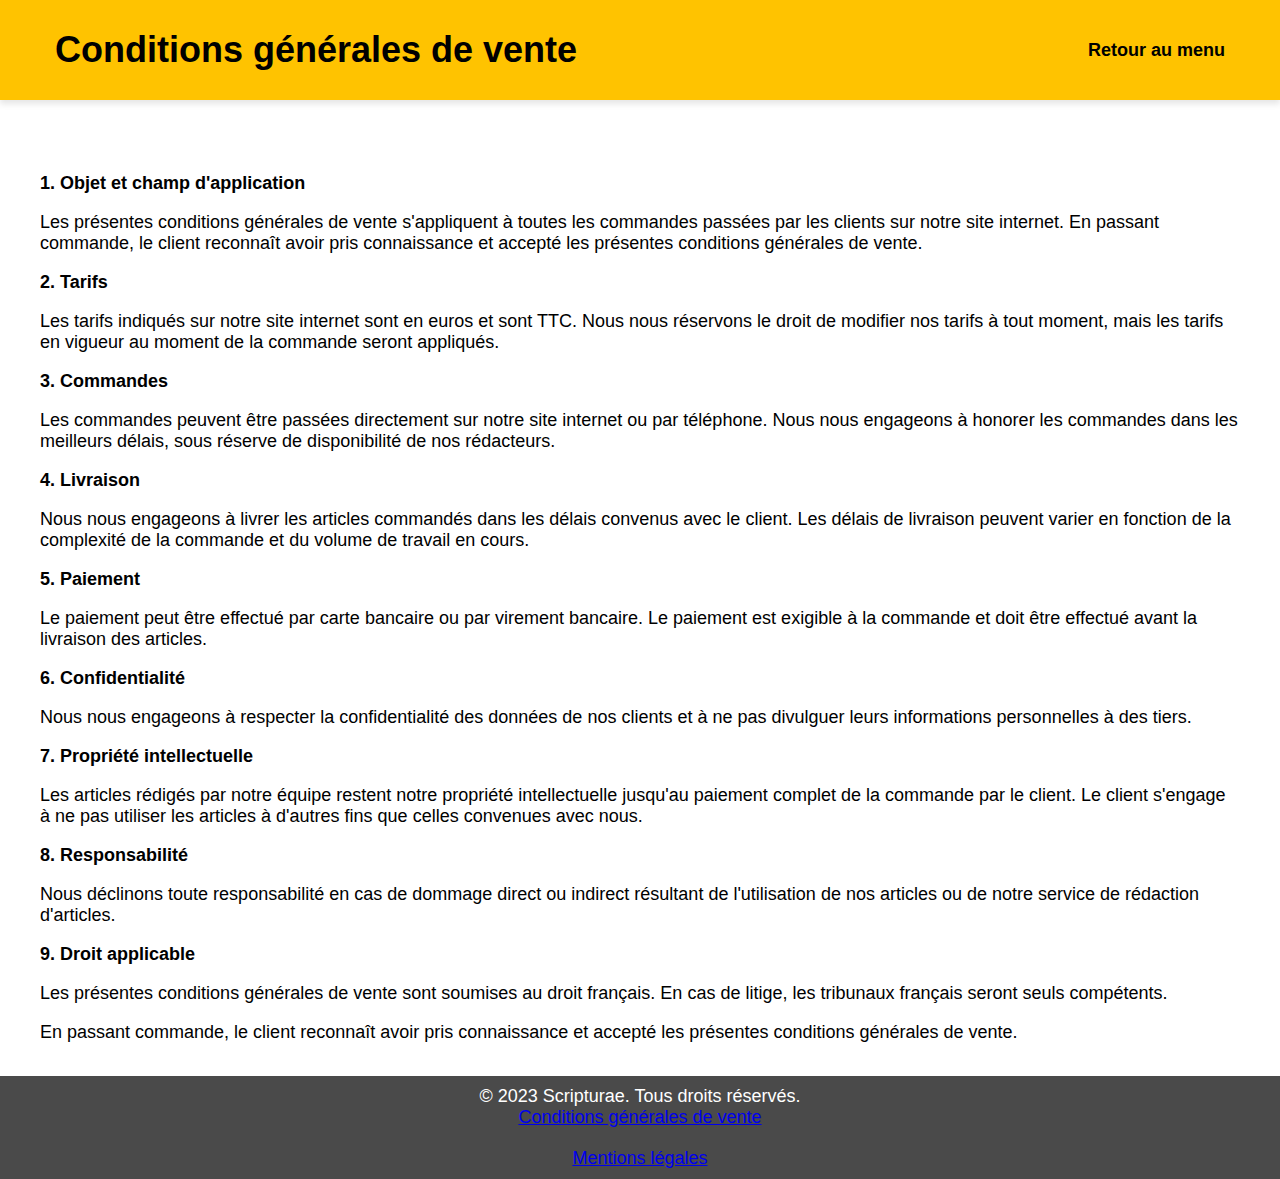
<file: CGV.html>
<!DOCTYPE html>
<html>
<head>
	<title>Titre de la page</title>
	<meta charset="utf-8">
	<meta name="viewport" content="width=device-width, initial-scale=1.0">
	<link rel="stylesheet" href="styles.css">
</head>

<!DOCTYPE html>
<html>
<head>
	<title>Conditions générales de vente</title>
	<meta charset="utf-8">
	<meta name="viewport" content="width=device-width, initial-scale=1.0">
	<link rel="stylesheet" href="styles.css">
</head>
<body >
	<header class="header-ombre">
		<h1 style="padding-left: 50px">Conditions générales de vente</h1>
        <a  href="index.html" style="padding-right: 50px" >Retour au menu </a>
	</header>

	<main class="container" class="cgv">
	<p><strong>1. Objet et champ d'application</strong></p>
	<p>Les présentes conditions générales de vente s'appliquent à toutes les commandes passées par les clients sur notre site internet. En passant commande, le client reconnaît avoir pris connaissance et accepté les présentes conditions générales de vente.</p>

	<p><strong>2. Tarifs</strong></p>
	<p>Les tarifs indiqués sur notre site internet sont en euros et sont TTC. Nous nous réservons le droit de modifier nos tarifs à tout moment, mais les tarifs en vigueur au moment de la commande seront appliqués.</p>

	<p><strong>3. Commandes</strong></p>
	<p>Les commandes peuvent être passées directement sur notre site internet ou par téléphone. Nous nous engageons à honorer les commandes dans les meilleurs délais, sous réserve de disponibilité de nos rédacteurs.</p>

	<p><strong>4. Livraison</strong></p>
	<p>Nous nous engageons à livrer les articles commandés dans les délais convenus avec le client. Les délais de livraison peuvent varier en fonction de la complexité de la commande et du volume de travail en cours.</p>

	<p><strong>5. Paiement</strong></p>
	<p>Le paiement peut être effectué par carte bancaire ou par virement bancaire. Le paiement est exigible à la commande et doit être effectué avant la livraison des articles.</p>

	<p><strong>6. Confidentialité</strong></p>
	<p>Nous nous engageons à respecter la confidentialité des données de nos clients et à ne pas divulguer leurs informations personnelles à des tiers.</p>

	<p><strong>7. Propriété intellectuelle</strong></p>
	<p>Les articles rédigés par notre équipe restent notre propriété intellectuelle jusqu'au paiement complet de la commande par le client. Le client s'engage à ne pas utiliser les articles à d'autres fins que celles convenues avec nous.</p>

	<p><strong>8. Responsabilité</strong></p>
	<p>Nous déclinons toute responsabilité en cas de dommage direct ou indirect résultant de l'utilisation de nos articles ou de notre service de rédaction d'articles.</p>

	<p><strong>9. Droit applicable</strong></p>
	<p>Les présentes conditions générales de vente sont soumises au droit français. En cas de litige, les tribunaux français seront seuls compétents.</p>

	<p>En passant commande, le client reconnaît avoir pris connaissance et accepté les présentes conditions générales de vente.</p>
    </main>
</body>
<footer>
    <p>&copy; 2023 Scripturae. Tous droits réservés.</p>
    <p class="cgv"><a href="cgv.html" class="footer-link">Conditions générales de vente</a></p>
    <p class="mentions-legales"><a href="mentions-legales.html" class="footer-link">Mentions légales</a></p>
</footer>
</html>
</file>
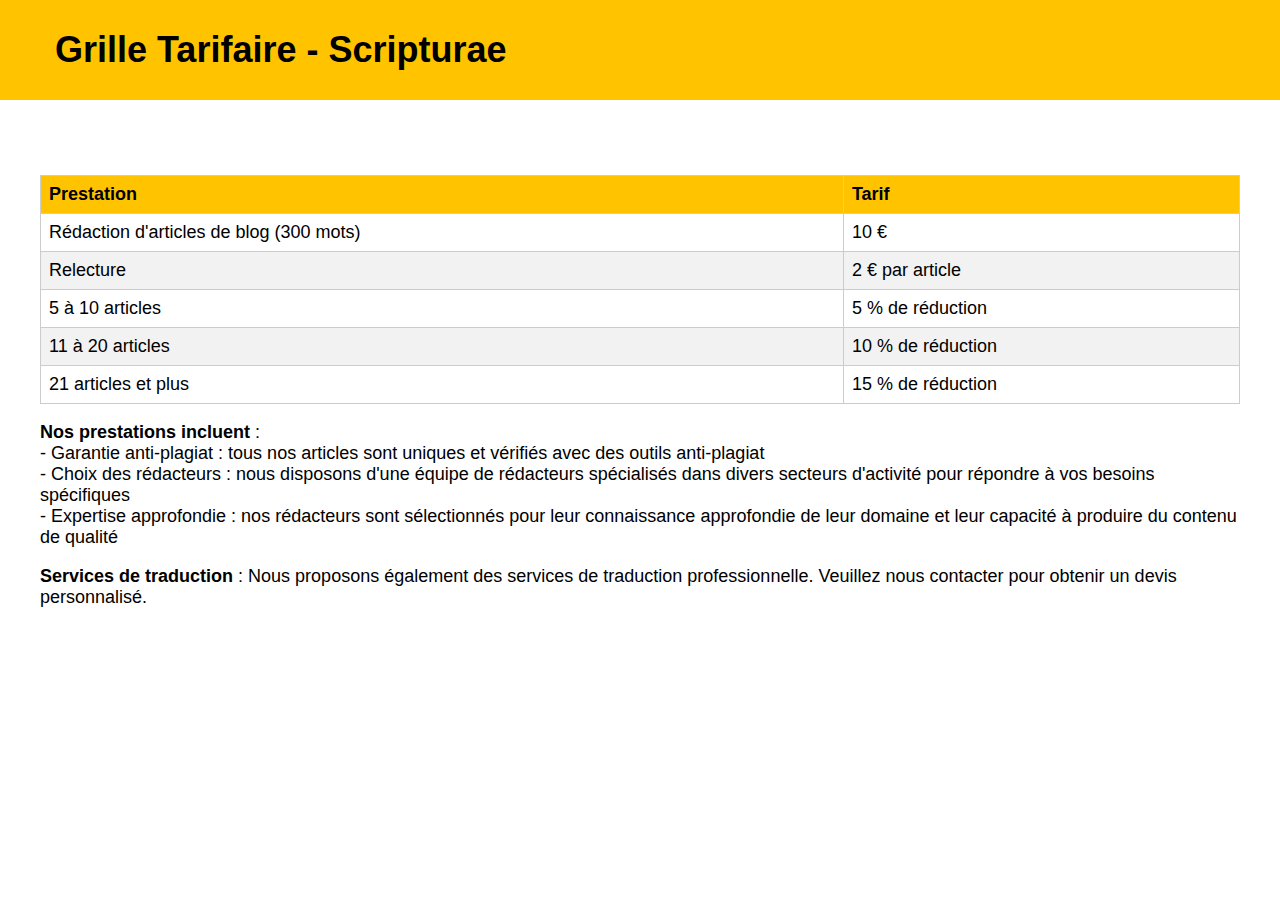
<file: grille tarifaire.html>
<!DOCTYPE html>
<html lang="fr">
<head>
    <meta charset="UTF-8">
    <title>Grille Tarifaire - Scripturae</title>
    <style>
        body {
            font-family: Arial, sans-serif;
            font-size: large;
            margin: 0;
            padding: 0;
        }
        
        .container {
            max-width: 1200px;
            margin: 50px auto 0;
            padding: 5px;
        }
        
        /* Header styles */
        header {
            background-color: #FFC300;
            color: #000;
            display: flex;
            justify-content: space-between;
            align-items: center;
            padding: 5px;
        }
        
        /* Grille tarifaire */
        .tarifs {
            border-collapse: collapse;
            width: 100%;
            margin-top: 20px;
        }
        
        .tarifs th, .tarifs td {
            border: 1px solid #ccc;
            padding: 8px;
            text-align: left;
        }
        
        .tarifs th {
            background-color: #FFC300;
            color: #000;
            font-weight: bold;
        }
        
        .tarifs tr:nth-child(even) {
            background-color: #f2f2f2;
        }
    </style>
</head>
<body>
    <header>
        <h1 style="padding-left: 50px">Grille Tarifaire - Scripturae</h1>
    </header>
    <div class="container">
        <table class="tarifs">
            <thead>
                <tr>
                    <th>Prestation</th>
                    <th>Tarif</th>
                </tr>
            </thead>
            <tbody>
                <tr>
                    <td>Rédaction d'articles de blog (300 mots)</td>
                    <td>10 €</td>
                </tr>
                <tr>
                    <td>Relecture</td>
                    <td>2 € par article</td>
                </tr>
                <tr>
                    <td>5 à 10 articles</td>
                    <td>5 % de réduction</td>
                </tr>
                <tr>
                    <td>11 à 20 articles</td>
                    <td>10 % de réduction</td>
                </tr>
                <tr>
                    <td>21 articles et plus</td>
                    <td>15 % de réduction</td>
                </tr>
            </tbody>
        </table>
        <p>
            <strong>Nos prestations incluent</strong> :<br>
            - Garantie anti-plagiat : tous nos articles sont uniques et vérifiés avec des outils anti-plagiat<br>
            - Choix des rédacteurs : nous disposons d'une équipe de rédacteurs spécialisés dans divers secteurs d'activité pour répondre à vos besoins spécifiques<br>
            - Expertise approfondie : nos rédacteurs sont sélectionnés pour leur connaissance approfondie de leur domaine et leur capacité à produire du contenu de qualité
        </p>
        <p>
            <strong>Services de traduction</strong> : Nous proposons également des services de traduction professionnelle. Veuillez nous contacter pour obtenir un devis personnalisé.
        </p>
    </div>
</body>
</file>
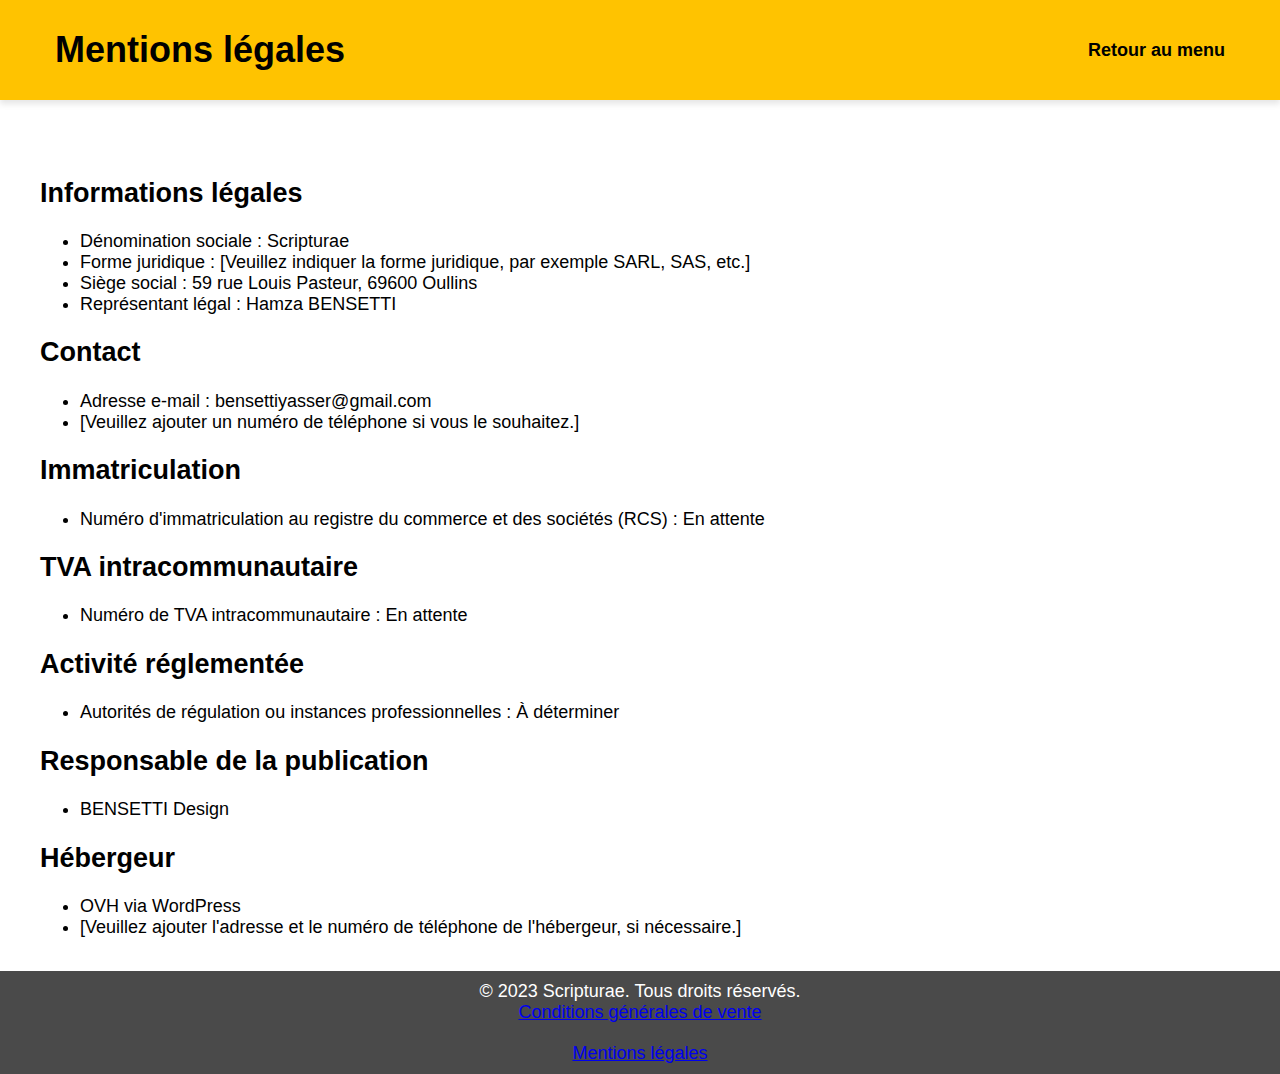
<file: mentions-legales.html>
<!DOCTYPE html>
<html>
<head>
    <title>Mentions légales - Scripturae</title>
    <meta charset="utf-8">
    <meta name="viewport" content="width=device-width, initial-scale=1.0">
    <link rel="stylesheet" href="styles.css">
</head>
<body>
    <header class="header-ombre">
        <h1 style="padding-left: 50px">Mentions légales</h1>
        <a href="index.html" style="padding-right: 50px">Retour au menu</a>
    </header>

    <main class="container">
        <h2>Informations légales</h2>
        <ul>
            <li>Dénomination sociale : Scripturae</li>
            <li>Forme juridique : [Veuillez indiquer la forme juridique, par exemple SARL, SAS, etc.]</li>
            <li>Siège social : 59 rue Louis Pasteur, 69600 Oullins</li>
            <li>Représentant légal : Hamza BENSETTI</li>
        </ul>
        <h2>Contact</h2>
        <ul>
            <li>Adresse e-mail : bensettiyasser@gmail.com</li>
            <li>[Veuillez ajouter un numéro de téléphone si vous le souhaitez.]</li>
        </ul>
        <h2>Immatriculation</h2>
        <ul>
            <li>Numéro d'immatriculation au registre du commerce et des sociétés (RCS) : En attente</li>
        </ul>
        <h2>TVA intracommunautaire</h2>
        <ul>
            <li>Numéro de TVA intracommunautaire : En attente</li>
        </ul>
        <h2>Activité réglementée</h2>
        <ul>
            <li>Autorités de régulation ou instances professionnelles : À déterminer</li>
        </ul>
        <h2>Responsable de la publication</h2>
        <ul>
            <li>BENSETTI Design</li>
        </ul>
        <h2>Hébergeur</h2>
        <ul>
            <li>OVH via WordPress</li>
            <li>[Veuillez ajouter l'adresse et le numéro de téléphone de l'hébergeur, si nécessaire.]</li>
        </ul>
    </main>
    <footer>
        <p>&copy; 2023 Scripturae. Tous droits réservés.</p>
        <p class="cgv"><a href="cgv.html" class="footer-link">Conditions générales de vente</a></p>
        <p class="mentions-legales"><a href="mentions-legales.html" class="footer-link">Mentions légales</a></p>
    </footer>
</html>
</file>
<file: styles.css>
/* Global styles */
body {
    font-family: Arial, sans-serif;
    font-size: large;
    margin: 0;
    padding: 0;
  }
  
  .container {
    max-width: 1200px;
    margin: 50px auto 0;
    padding: 5px;
  }
  
  
  /* Header styles */
  header {
    background-color: #FFC300;
    color: #000;
    display: flex;
    justify-content: space-between;
    align-items: center;
    padding: 5px;
  }

  .header-ombre {
    box-shadow: 0 4px 6px rgba(0, 0, 0, 0.1);
}

.header-flottant {
  position: fixed;
  top: 0;
  left: 0;
  right: 0;
  z-index: 1000;
  background-color: #FFC300; /* Remplacez cette valeur par la couleur de votre choix */
}

header a {
  color: #000;
  text-decoration: none; /* Supprime le soulignement */
  font-weight: bold;
}

.grid {
  display: grid;
  grid-template-columns: 1fr; /* Pour créer une seule colonne */
  grid-gap: 100px; /* Pour définir la distance fixe entre chaque section */
}


  
  nav ul {
    list-style: none;
    padding: 0;
  }
  
  nav li {
    display: inline-block;
    margin-right: 10px;
  }
  
  nav a {
    color: #000;
    text-decoration: none;
    padding: 5px;
    border-radius: 5px;
  }
  
  nav a:hover {
    background-color: #4A4A4A;
    color: #FFF;
  }
  
  .navbar ul {
    transform: translateX(-100px);
  }
  
  
  /* Section styles */
  section {
    padding: 150px 0;
  }
  
  section h2 {
    font-size: 36px;
    margin-bottom: 30px;
    text-align: center;
  }
  
  .box {
    background-color: #FFF;
    border: 1px solid #4A4A4A;
    border-radius: 5px;
    padding: 20px;
    margin-bottom: 20px;
  }
  
  .box h3 {
    font-size: 24px;
    margin-bottom: 10px;
  }

  #services {
    display: flex;
    flex-direction: column;
    align-items: center;
    margin: 50px;
  }
  
  .services {
    display: flex;
    justify-content: space-between;
    
  }
  
  .box {
    background-color: #FFF;
    border: 1px solid #4A4A4A;
    border-radius: 5px;
    padding: 100px;
    flex: 1;
    margin-right: 20px;
}

.box:last-of-type {
    margin-right: 0;
  }
  
  @media only screen and (max-width: 768px) {
    .services {
    flex-direction: column;
    }
    .box {
    margin-right: 0;
    margin-bottom: 20px;
    }
    }


  .price-box {
    display: flex;
    justify-content: space-between;
  }
  
  .price {
    background-color: #FFF;
    border: 1px solid #4A4A4A;
    border-radius: 5px;
    padding: 20px;
    flex: 1;
    margin-right: 20px;
  }
  
  .price:last-child {
    margin-right: 0;
  }
  
  .price h3 {
    font-size: 24px;
    margin-bottom: 10px;
    text-align: center;
  }
  
  .price p {
    font-size: 36px;
    text-align: center;
  }
  
  /* Form styles */
  form {
    display: flex;
    flex-direction: column;
    padding-top: 80px;
  }
  
  .form-group {
    margin-bottom: 20px;
  }

  .form-group textarea {
    width: 100%;
    padding: 100px;
}
  
  label {
    font-size: 18px;
    margin-bottom: 10px;
    display: block;
  }
  
  input[type="text"],
  input[type="email"],
  textarea {
    padding: 10px;
    font-size: 16px;
    border: 1px solid #4A4A4A;
    border-radius: 5px;
    
  }
  
  button[type="submit"] {
    background-color: #FFC300;
    color: #000;
    border: none;
    border-radius: 5px;
    padding: 10px;
    font-size: 18px;
    cursor: pointer;
  }
  
  button[type="submit"]:hover {
    background-color: #4A4A4A;
    color: #FFF;
  }

  button[type="submit"] {
    width: 30%;
}
  
 /* Testimonial styles */
 .testimonials {
  display: flex;
  padding-top: 80px;
  flex-direction: column; /* Pour afficher les boîtes en colonnes */
  gap: 0px; /* Pour créer un espace entre les boîtes de témoignages */
}

.testimonial {
  margin-bottom: 20px;
  max-width: 100%; /* Pour que les boîtes occupent 100% de l'espace disponible */
}
    
    blockquote {
    font-size: 18px;
    margin-bottom: 10px;
    }
    
    blockquote p {
    font-size: 24px;
    font-style: italic;
    margin-bottom: 10px;
    }
    
    cite {
    font-size: 18px;
    font-style: normal;
    }
    
    /* Footer styles */
    footer {
    background-color: #4A4A4A;
    color: #FFF;
    text-align: center;
    padding: 0px;
    }
    
    footer p {
    font-size: 18px;
    margin: 0;
    }
    
/* Pour les écrans de 768px et moins */
@media (max-width: 768px) {
    header {
        flex-direction: column;
        text-align: center;
    }

    header h1 {
      text-align: center;
      padding-left: 0;
      }
      
    

    nav {
      margin-top: 20px;
      justify-content: center;
    }

    nav li {
        justify-content: center;
    }
   
    .navbar ul {
      transform: translateX(0);
  }


    .price-box {
        flex-direction: column;
    }

    .price {
        margin-right: 0;
        margin-bottom: 20px;
    }
}

    /* Styles pour les boîtes tarifaires */
.price-box {
    display: flex;
    justify-content: center;
    margin-top: 50px;
  }
  
  .price {
    background-color: #FFF;
    border: 0px solid #4A4A4A;
    border-radius: 5px;
    box-shadow: 0px 0px 5px #4A4A4A;
    
    padding: 20px;
    text-align: center;
    transition: all 0.3s ease-in-out;
  }
  
  .price:hover {
    box-shadow: 0px 0px 10px #4A4A4A;
    transform: translateY(-5px);
  }
/* Styles pour la section Avis */
.ratings {
    display: flex;
    justify-content: center;
    margin-bottom: 50px;
  }
  
  .rating {
    text-align: center;
  }
  
  .stars {
    color: #FFC300;
    font-size: 36px;
    margin-bottom: 10px;
  }
  
  .stars i.fas {
    font-weight: 900;
  }
  
  .stars i.far {
    font-weight: 400;
  }
  
  .testimonials {
    display: flex;
    justify-content: center;
  }
  
  .testimonial {
    border: 1px solid #4A4A4A;
    border-radius: 5px;
    padding: 20px;
    margin-right: 0px;
    flex: 1;
  }
  
  .testimonial:last-of-type {
    margin-right: 0;
  }
  
  blockquote p {
    font-size: 24px;
    font-style: italic;
    margin-bottom: 10px;
  }
  
  cite {
    font-size: 18px;
    font-style: normal;
  }

  @media (min-width: 769px) {
    .header-flottant h1 {
      padding-left: 50px;
    }
  }
  
  
  @media (max-width: 768px) {
    .testimonials {
      flex-direction: column;
    }
    
    .testimonial {
      margin-right: 0;
      margin-bottom: 20px;
    }
  }


footer {
  background-color: #4A4A4A;
  color: #FFF;
  text-align: center;
  padding: 10px;
  margin-top: 10px; /* Ajoute une marge supérieure */
}

.cgv {
  margin-bottom: 20px; /* Ajoute une marge inférieure */
}
</file>
